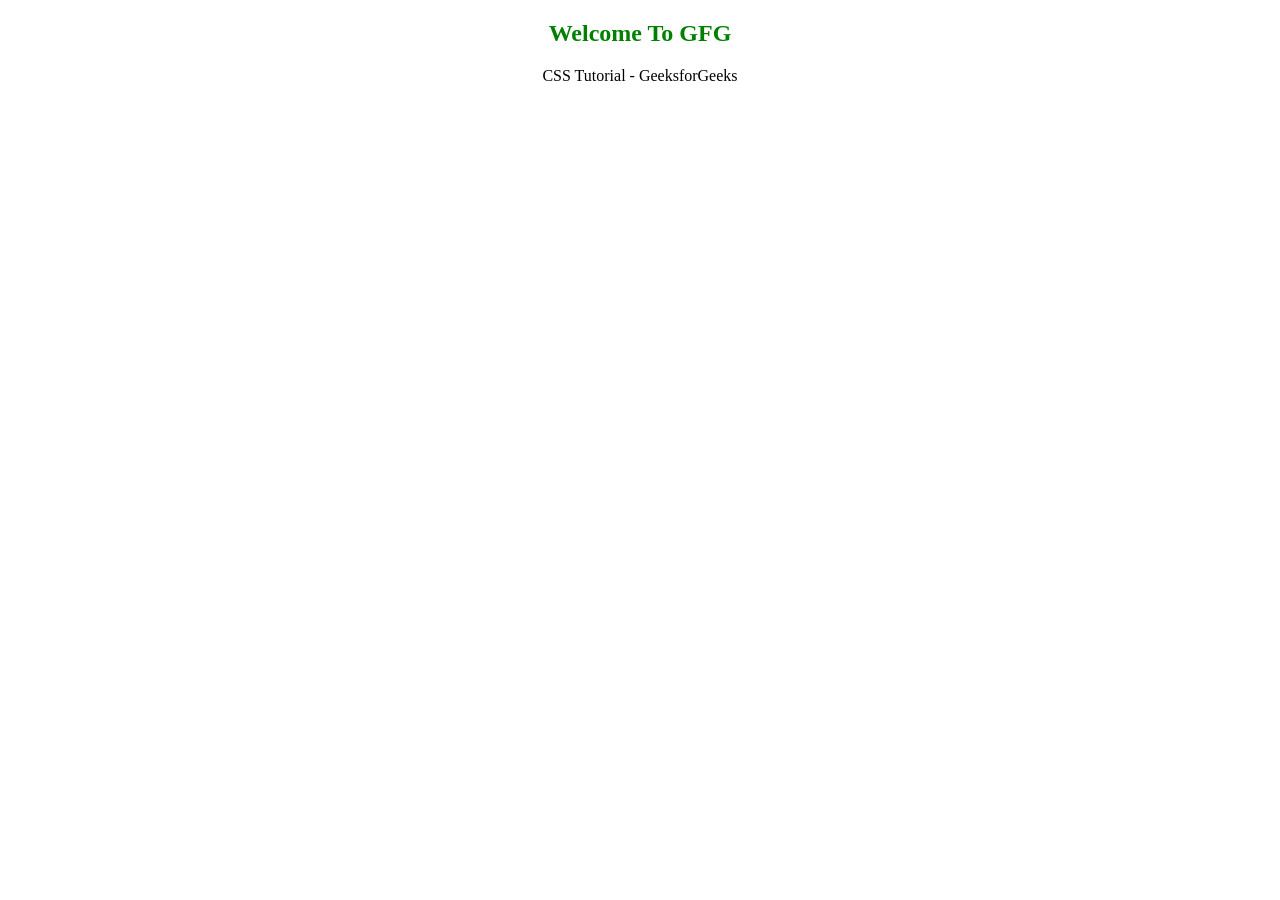
<file: index.html>
<!-- File name: index.html -->
<!DOCTYPE html>
<html>

<head>
    <!-- Importing External CSS -->
    <link rel="stylesheet" href="style.css" /> 
    <!-- Using Internal CSS -->
    <style>
        h2 {
        color: green;
        }
    </style>
</head>

<body>
    <!-- Using Inline CSS -->
    <h2 style="text-align: center;">Welcome To GFG</h2>
    <p>CSS Tutorial - GeeksforGeeks</p>
</body>

</html>
</file>
<file: style.css>
/* External CSS */
/* File name: style.css */
p {
  text-align: center;
}
</file>
